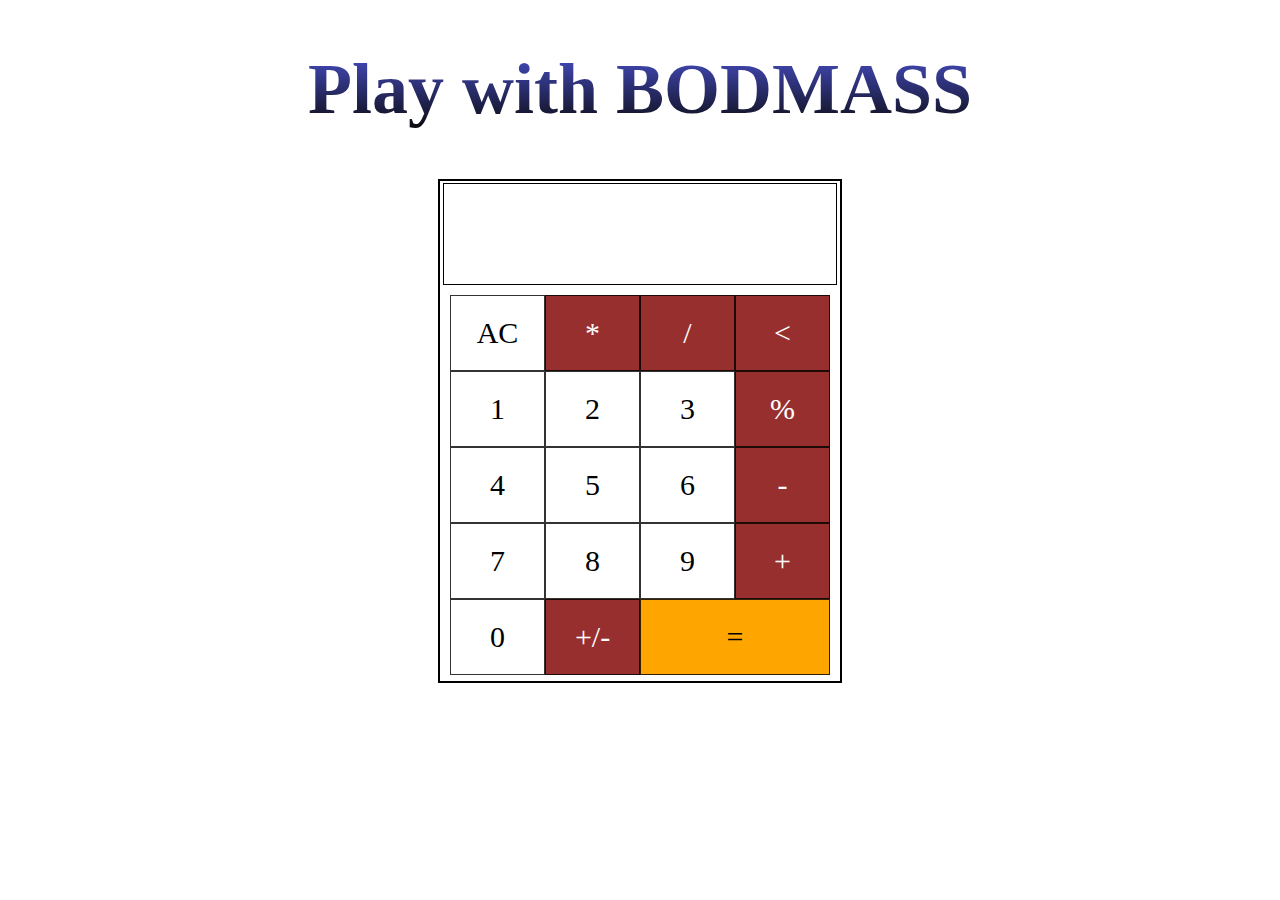
<file: Calculator/index.html>
<!DOCTYPE html>
<html lang="en">
<head>
    <meta charset="UTF-8">
    <meta http-equiv="X-UA-Compatible" content="IE=edge">
    <meta name="viewport" content="width=device-width, initial-scale=1.0">
    <title>Do Calculations</title>
    <link rel="stylesheet" href="style.css">
</head>
<body>
    
    <header>
        <h1>Play with BODMASS</h1>
    </header>


    <main>
        <div id="container">
            <div id="screen">

            </div>

            <div id="inner-container">

                <div class="grid-item ">AC</div>
                <div class="grid-item colors-item">*</div>
                <div class="grid-item colors-item">/</div>
                <div class="grid-item colors-item"><</div>

                <div class="grid-item">1</div>
                <div class="grid-item">2</div>
                <div class="grid-item">3</div>

                <div class="grid-item colors-item">%</div>

                <div class="grid-item">4</div>
                <div class="grid-item">5</div>
                <div class="grid-item">6</div>  

                <div class="grid-item colors-item">-</div>

                <div class="grid-item">7</div>
                <div class="grid-item">8</div>
                <div class="grid-item">9</div>

                <div class="grid-item colors-item">+</div>

                <div class="grid-item">0</div>
                <div class="grid-item colors-item">+/-</div>


                <div class="grid-item span-1 color-2">=</div>
            </div>
        </div>
    </main>




    <footer></footer>


    <script rel="text/javascript" src="script.js"></script>
</body>
</html>
</file>
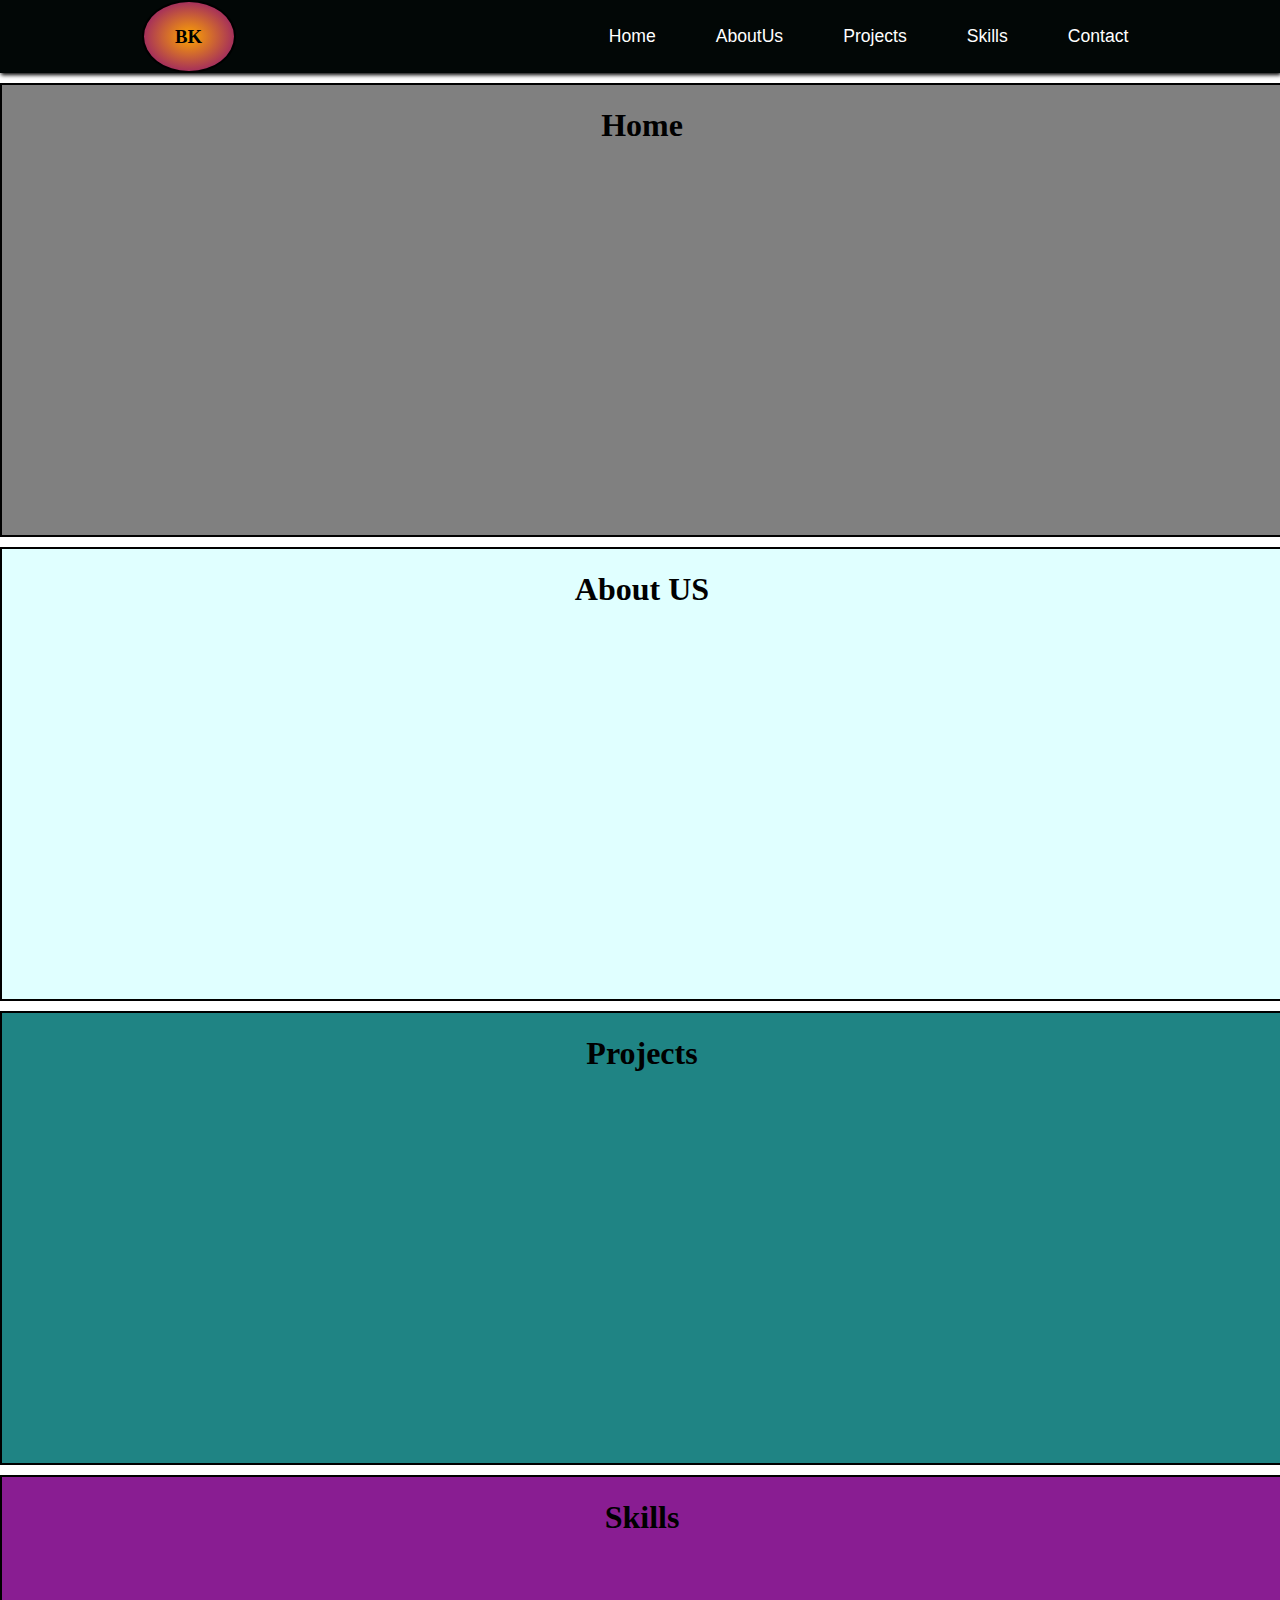
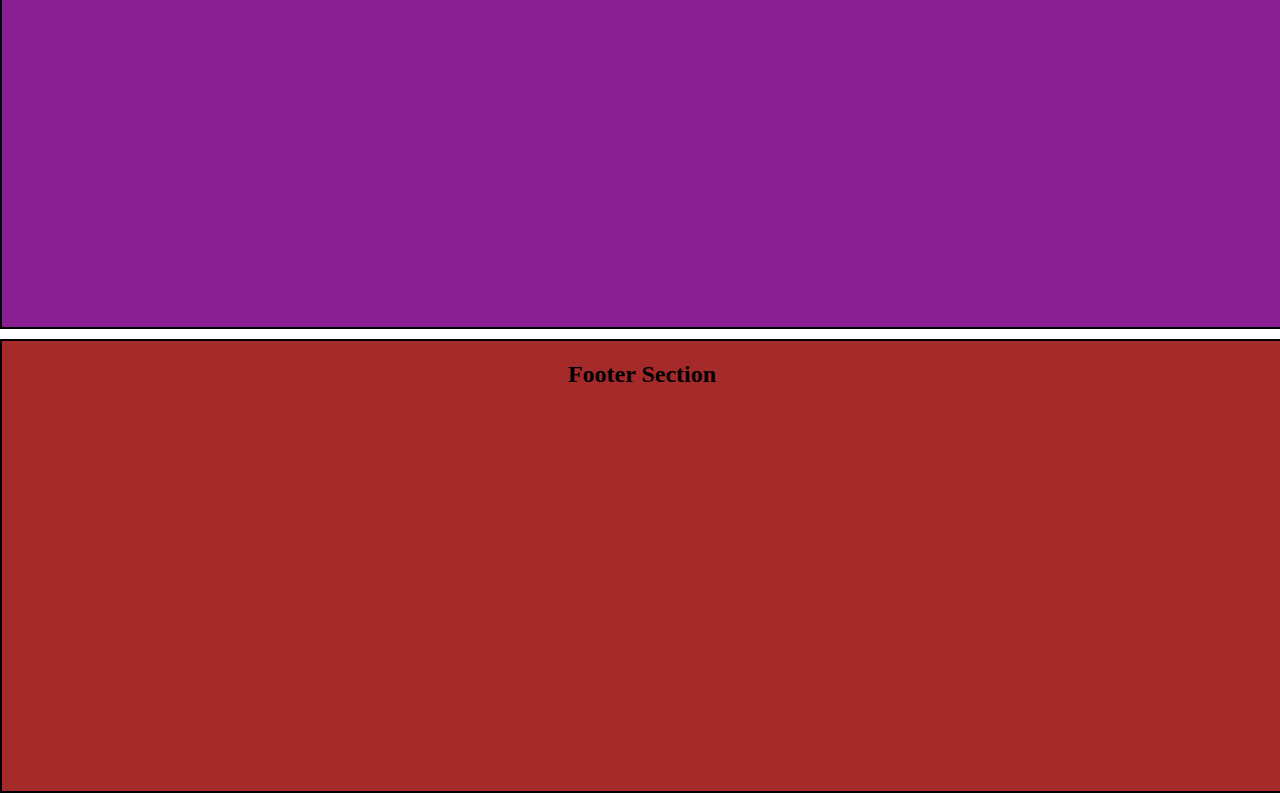
<file: Smooth Scroll/index.html>
<!DOCTYPE html>
<html lang="en">
<head>
    <meta charset="UTF-8">
    <meta http-equiv="X-UA-Compatible" content="IE=edge">
    <meta name="viewport" content="width=device-width, initial-scale=1.0">
    <title>Smooth Scroll </title>

    <link rel="stylesheet" type="text/css" href="style.css">


</head>
<body>

    <header>
        <nav id="navbar">

            <div id="logo">
                <h3>BK</h3>
            </div>

            <ul class="navmenu">
                <li>
                    <a  href="#home">Home</a>
                </li>

                <li>
                    <a  href="#aboutus">AboutUs</a>
                </li>

                <li>
                    <a href="#projects">Projects</a>
                </li>

                <li>
                    <a  href="#skills">Skills</a>
                </li>

                <li>
                    <a  href="#contact">Contact</a>
                </li>
            </ul>

        </nav>
    </header>


    <main>

        <div id="home" class="common-width">
            <h1>Home</h1>
        </div>

        <div id="aboutus" class="common-width">
            <h1>About US</h1>
        </div>

        <div id="projects" class="common-width">
            <h1>Projects</h1>
        </div>

        <div id="skills" class="common-width">
            <h1>Skills</h1>
        </div>

    </main>



    <footer>
        <div id="contact" class="common-width">
            <h2>Footer Section</h2>
        </div>
    </footer>







    <script type="text/javascript" src="script.js"></script>
</body>
</html>
</file>
<file: Calculator/style.css>
body{
    margin :0;
    padding :0;
    box-sizing: border-box;
    display: flex;
    justify-content: center;
    align-items: center;
    flex-direction: column;
   
}
h1 {
    font-size: 72px;
    background: -webkit-linear-gradient(#4a51ce, #090909);
    -webkit-background-clip: text;
    -webkit-text-fill-color: transparent;
  }
#container{
    /* margin-top: 5vw; */
    width : 400px;
    height : 500px;
    border: 2px solid black;
}
#container #screen{
    margin :auto;
    margin-top : 2px;
    width : 98%;
    height : 100px;
    display: flex;
    justify-content: end;
    align-items: center;
    font-size: 2.2rem;
    border : 1px solid black;
    background-color: white;
}
#inner-container{
    display: grid;
    /* grid-template-columns: auto auto auto; */
    grid-template-columns: repeat(4,1fr);
    padding : 10px;
}
#inner-container .grid-item{
  border: 1px solid rgba(0, 0, 0, 0.8);
  padding: 20px;
  font-size: 30px;
  text-align: center;
}
.span-1{
    grid-column: span 2;
}
.colors-item{
    background-color: rgb(152, 47, 47);
    color: white;
}
.color-2{
    background-color: orange;
}
</file>
<file: Smooth Scroll/style.css>
body{
    margin :0;
    padding : 0;
    box-sizing: border-box;
}

#navbar{
    display: flex;
    align-items: center;
    justify-content: space-around;
    background-color: rgb(2, 7, 6);
    box-shadow: 1px 2px 4px black;
}

#navbar #logo{
    border : 2px solid black;
    border-radius: 50%;
    padding: 5px;
    width : 80px;
    text-align: center;
    background: radial-gradient(orange,purple);
}

#navbar ul{
    display: flex;
    list-style: none;
}

#navbar ul li{
    padding : 10px;
    margin-left: 40px;
}
#navbar ul li a{
    font-size: 1.1rem;
    text-decoration: none;
    color : black;
    font-family: sans-serif;
    color: white;
}
#navbar ul li a:hover{
    color : blue;
    text-decoration: underline;
}

/*-------------------------------------------------------------------------------------------------*/

.common-width{
    width : 100%;
    height : 50vh;
    margin-top : 10px;
    border : 2px solid black;
    background-color: grey;
    text-align: center;
}
#aboutus{
    background-color: lightcyan;
}
#projects{
    background-color: rgb(31, 132, 132);
}
#skills{
    background-color: rgb(137, 29, 146);
}
#contact{
    background-color: brown;
}
</file>
